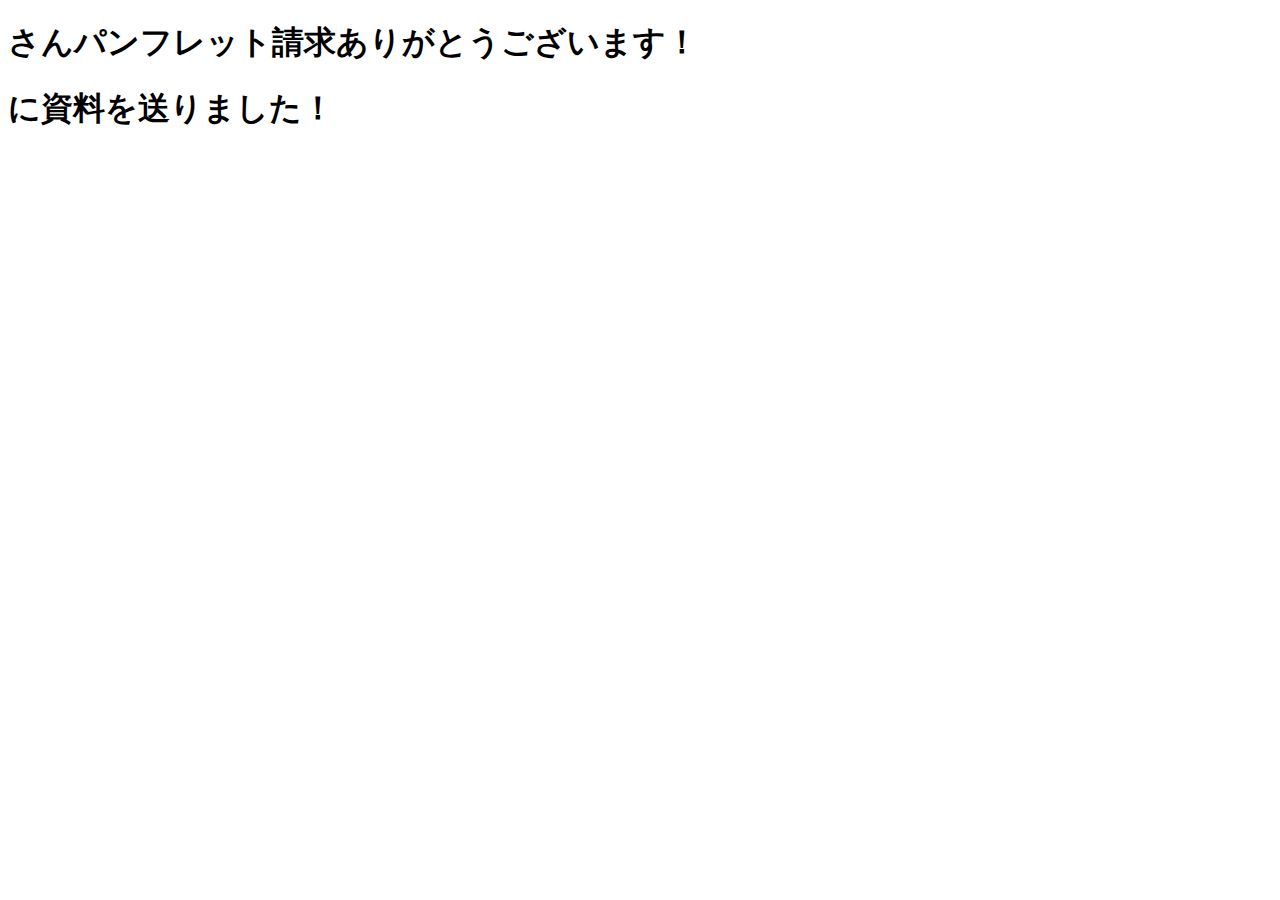
<file: src/main/resources/templates/html/thx.html>
<!DOCTYPE html>
<html lang="ja" xmlns:th="http://www.thymeleaf.org">
<head>
	<meta charset="UTF-8">
	<title>ありがとう</title>
	<link th:href="@{/css/style.css}" rel="stylesheet">
</head>
<body id="thx">
	<div class="thx_message">
		<h1><span id="name" th:text="${name}"></span>さんパンフレット請求ありがとうございます！</h1>
		<h1><span id="address" th:text="${address}"></span>に資料を送りました！</h1>
	</div>
</body>
</html>
</file>
